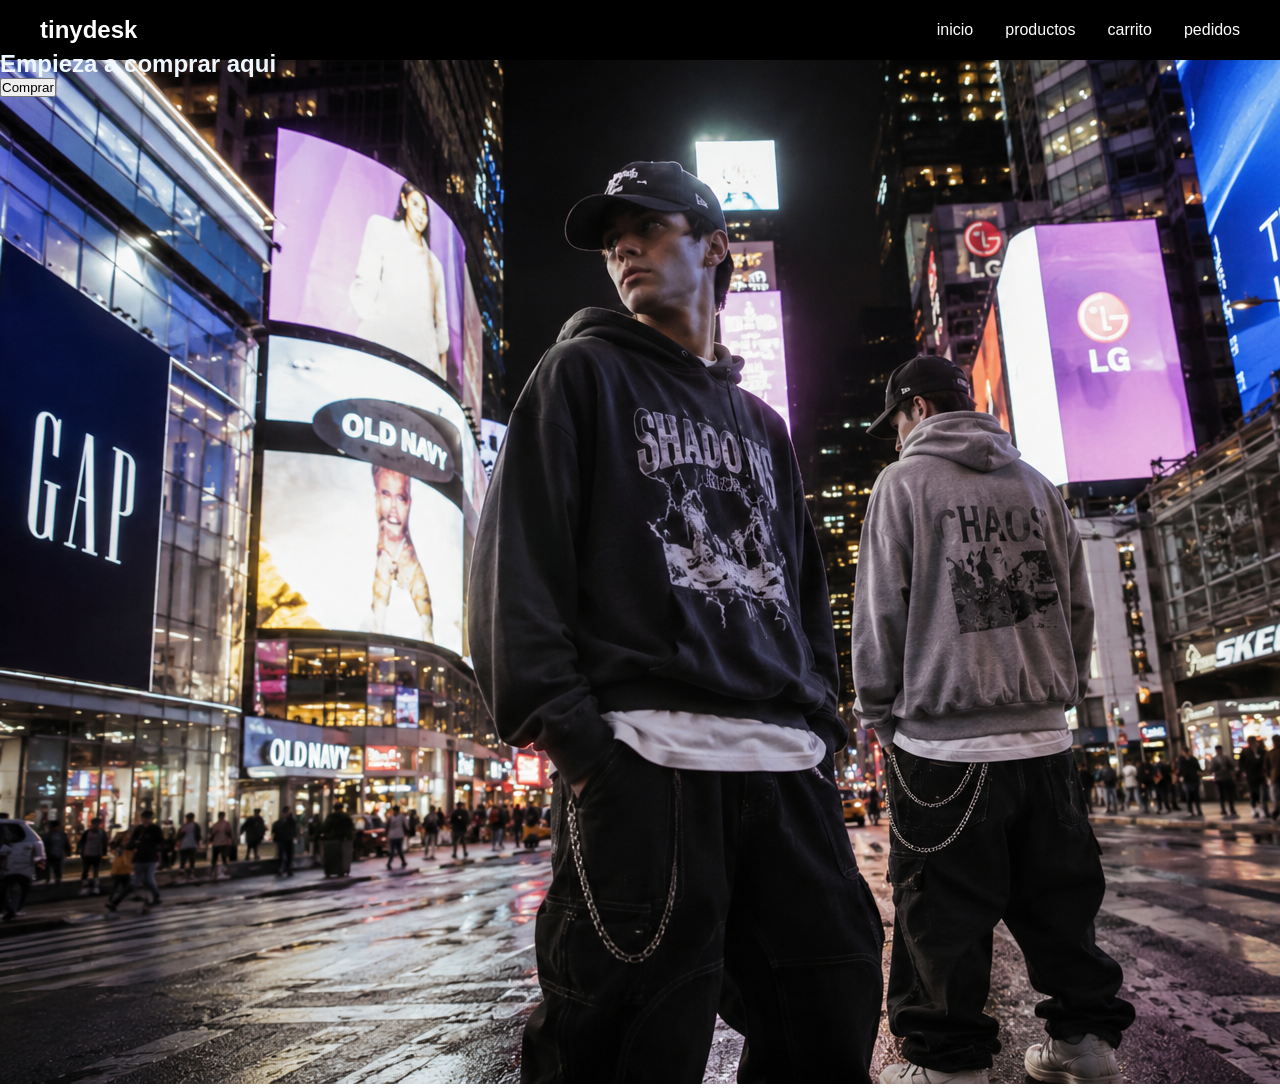
<file: index.html>
<!DOCTYPE html>
<html lang="en">
<head>
    <meta charset="UTF-8">
    <meta name="viewport" content="width=device-width, initial-scale=1.0">
    <link rel="stylesheet" href="style.css">
    <title>Mytinyproject</title>
</head>
<body>
    <div id="navbar-fetch"></div>
    <script src="script.js"></script>

    <section class="hero">
            <div class="banner">
                <h1>Empieza a comprar aqui</h1>
                <button>Comprar</button>
            </div>
            <img src="img/banner.png" alt="">
        </section>
</body>

</html>
</file>
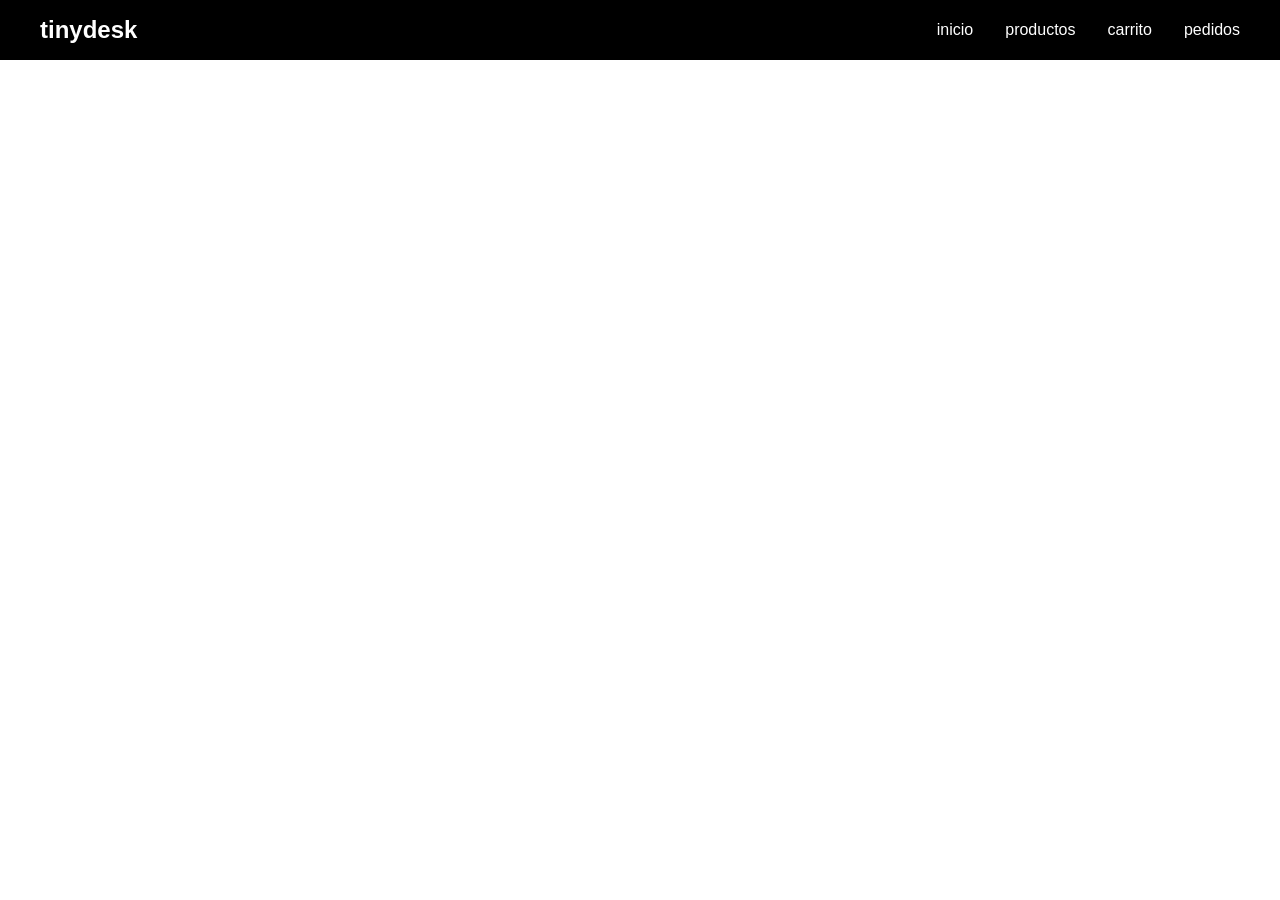
<file: cart.html>
<!DOCTYPE html>
<html lang="en">
<head>
    <meta charset="UTF-8">
    <meta name="viewport" content="width=device-width, initial-scale=1.0">
    <link rel="stylesheet" href="style.css">
    <title>Document</title>
</head>
<body>
    <div id="navbar-fetch"></div>
    <script src="script.js"></script>
    
</body>
</html>
</file>
<file: style.css>
*{
    margin: 0;
    padding: 0;
    box-sizing: border-box;
    font-family: 'Segoe UI', Tahoma, Geneva, Verdana, sans-serif;
}

nav{
    background-color: rgb(0, 0, 0);
    padding: 1rem 2rem;
    box-shadow: 0 2px 10px rgba(255, 255, 255, 0.1);

.nav-container {
    display: flex;
    justify-content: space-between;
    align-items: center;
    max-width: 1200px;
    margin: 0 auto;
}

.logo {
    color: rgb(255, 255, 255);
    font-weight: bold;
    font-size: 1.5rem;
    text-decoration: none;
}

.nav-links {
    display: flex;
    gap: 2rem;
    list-style: none;
    transition: all 0.3s ease;
}

.nav-links a {
    color: white;
    text-decoration: none;
    font-weight: 500;
    transition: all 0.2s;
}
 .nav-links a:hover {
    opacity: 0.8;
    transform: translateY(-2px);
 }
 .menu-btn {
    background: none;
    border: none;
    color: white;
    font-size: 1.5rem;
    cursor: pointer;
    display: none;
 }

 @media (max-width: 768px) {
    .menu-btn {
        display: block;
    }

     .nav-links {
    position: fixed;
    top: 60px;
    left: 0;
    width: 100%;
    background-color: black;
    flex-direction: column;
    align-items: center;
    padding: 1rem 0;
    clip-path: circle(0px at 90% -10%);
    pointer-events: none;
 }

 .nav-links.active {
    clip-path: circle(1000px at 90% -10%);
    pointer-events: all;

 }
 .nav-links li {
    opacity: 0;
    transform: translateY(20px);
    transition: all 0.3s ease;

 }
 .nav-links.active li {
    opacity: 1;
    transform: translateY(0);
 }

 .nav-links li:nth-child(1) {transition-delay: 0.1s;}
 .nav-links li:nth-child(2) {transition-delay: 0.2s;}
 .nav-links li:nth-child(3) {transition-delay: 0.3s;}
 .nav-links li:nth-child(4) {transition-delay: 0.4s;}
 }
 }

 .banner {
    position: relative;
    position: absolute;
    top: 50px;
    color: aliceblue;
 }
</file>
